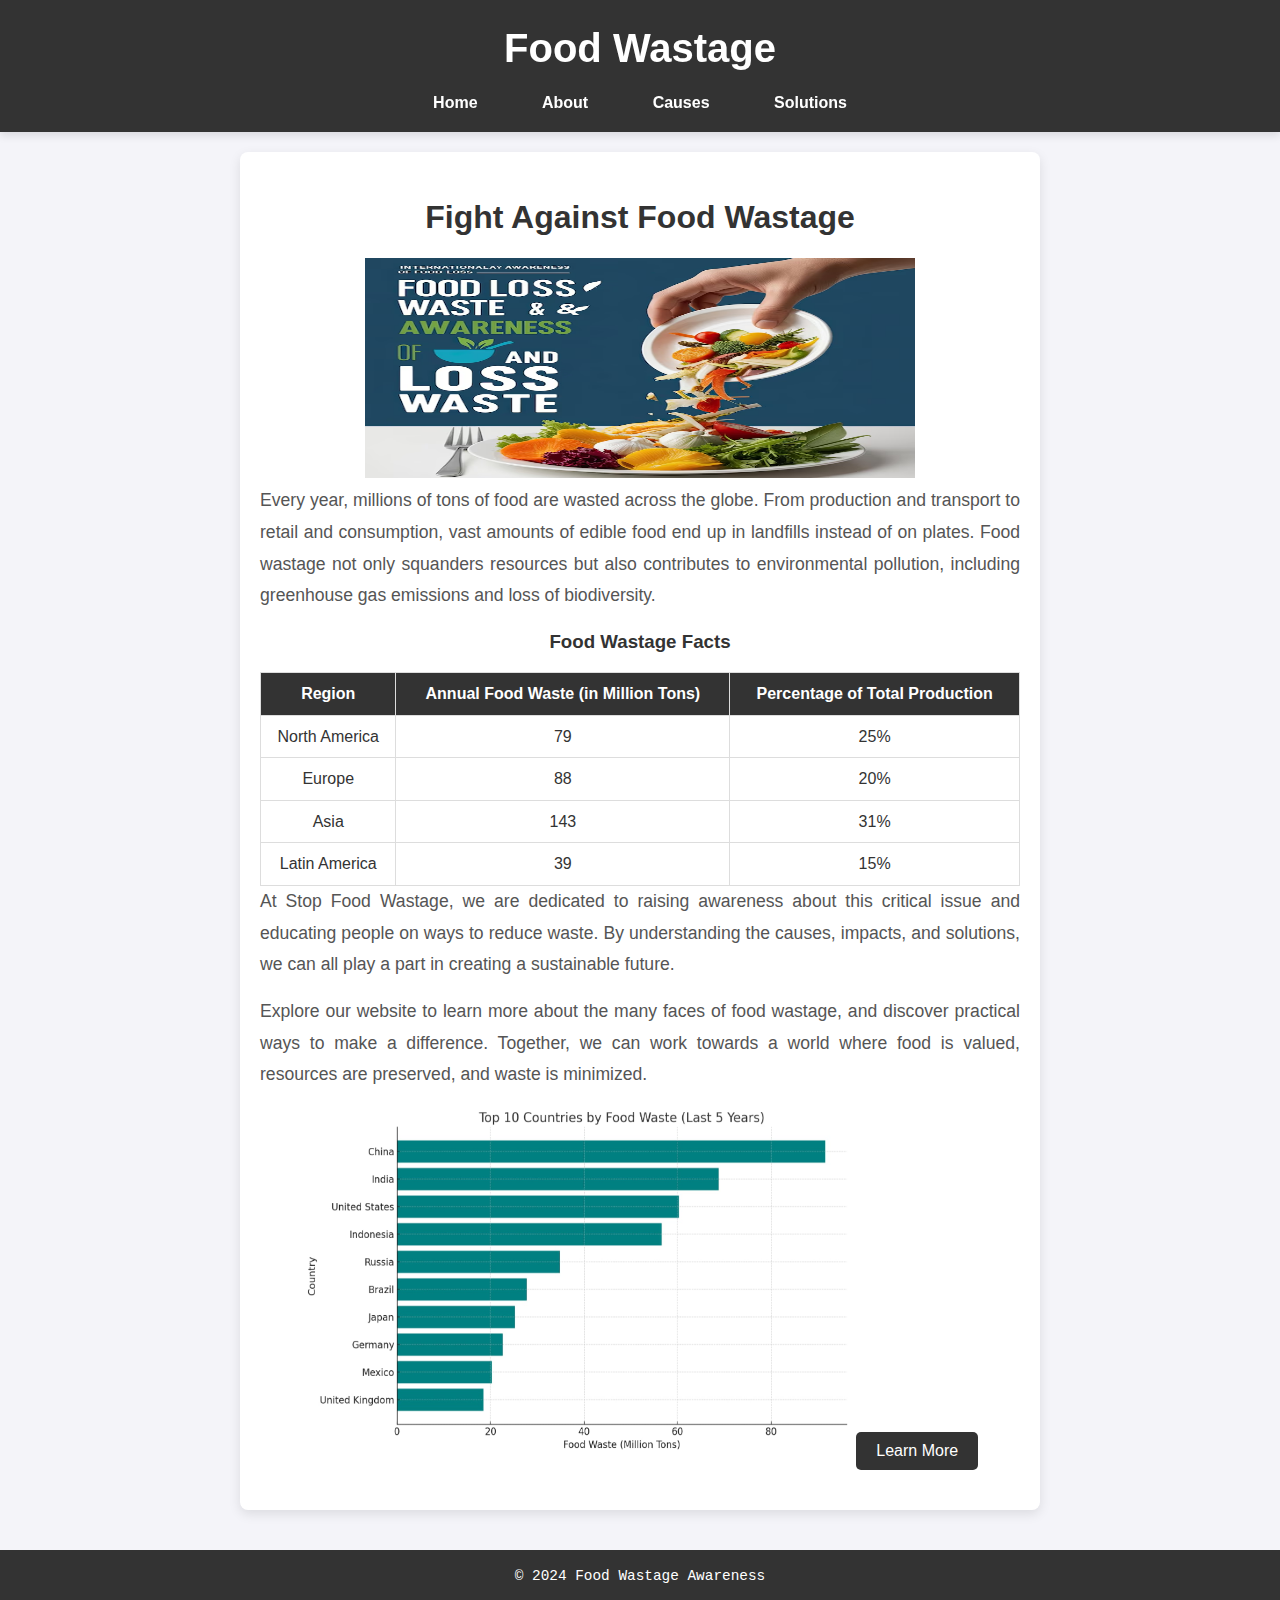
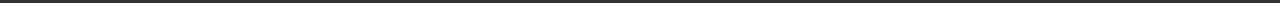
<file: index.html>
<!DOCTYPE html>
<html lang="en">
<head>
    <meta charset="UTF-8">
    <meta name="viewport" content="width=device-width, initial-scale=1.0">
    <title>Food Wastage - Home</title>
    <link rel="stylesheet" href="styles.css">
</head>
<body>
    <header>
        <h1> Food Wastage</h1>
        <nav>
            <a href="index.html">Home</a>
            <a href="about.html">About</a>
            <a href="causes.html">Causes</a>
        
            <a href="solutions.html">Solutions</a>
        </nav>
    </header>
    <main>
        <h2>Fight Against Food Wastage</h2>

        <!-- Image Tag 1 -->
        <img src="F2.avif" height="220" width="550"  alt="Pile of wasted food" class="responsive-img">

        <p>
            Every year, millions of tons of food are wasted across the globe. From production and transport to retail and consumption, vast amounts of edible food end up in landfills instead of on plates. Food wastage not only squanders resources but also contributes to environmental pollution, including greenhouse gas emissions and loss of biodiversity.
        </p>

        <!-- Table for Food Wastage Statistics -->
        <h3>Food Wastage Facts</h3>
        <table>
            <tr>
                <th>Region</th>
                <th>Annual Food Waste (in Million Tons)</th>
                <th>Percentage of Total Production</th>
            </tr>
            <tr>
                <td>North America</td>
                <td>79</td>
                <td>25%</td>
            </tr>
            <tr>
                <td>Europe</td>
                <td>88</td>
                <td>20%</td>
            </tr>
            <tr>
                <td>Asia</td>
                <td>143</td>
                <td>31%</td>
            </tr>
            <tr>
                <td>Latin America</td>
                <td>39</td>
                <td>15%</td>
            </tr>
        </table>

        <!-- Image Tag 2 -->
    

        <p>
            At Stop Food Wastage, we are dedicated to raising awareness about this critical issue and educating people on ways to reduce waste. By understanding the causes, impacts, and solutions, we can all play a part in creating a sustainable future.
        </p>
        
        <p>
            Explore our website to learn more about the many faces of food wastage, and discover practical ways to make a difference. Together, we can work towards a world where food is valued, resources are preserved, and waste is minimized.
        </p>
<img src="graph.jpeg" height="350" width="550">
        <!-- Call to Action Button -->
        <button onclick="window.location.href='about.html'">Learn More</button>
    </main>
    <footer>
       <center> <pre <p>&copy; 2024 Food Wastage Awareness</p></center>
    </footer>
</body>
</html>
</file>
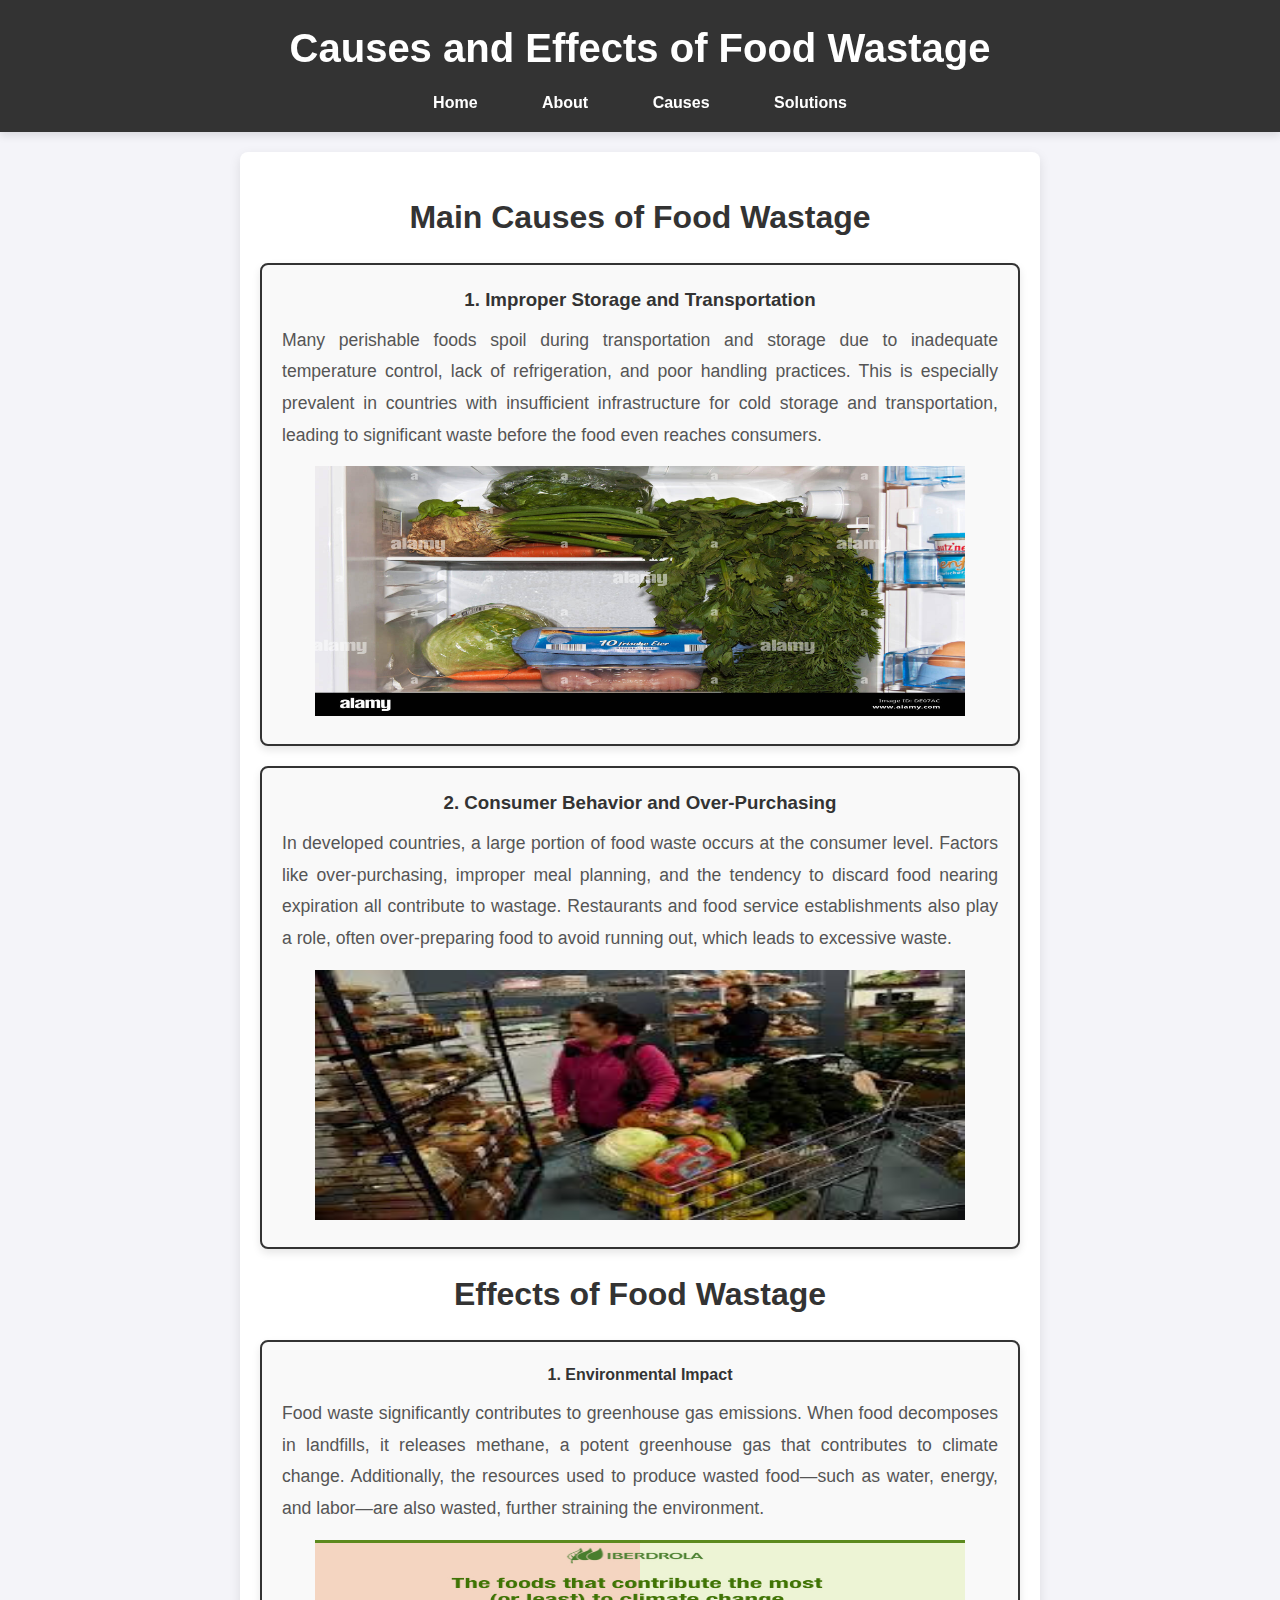
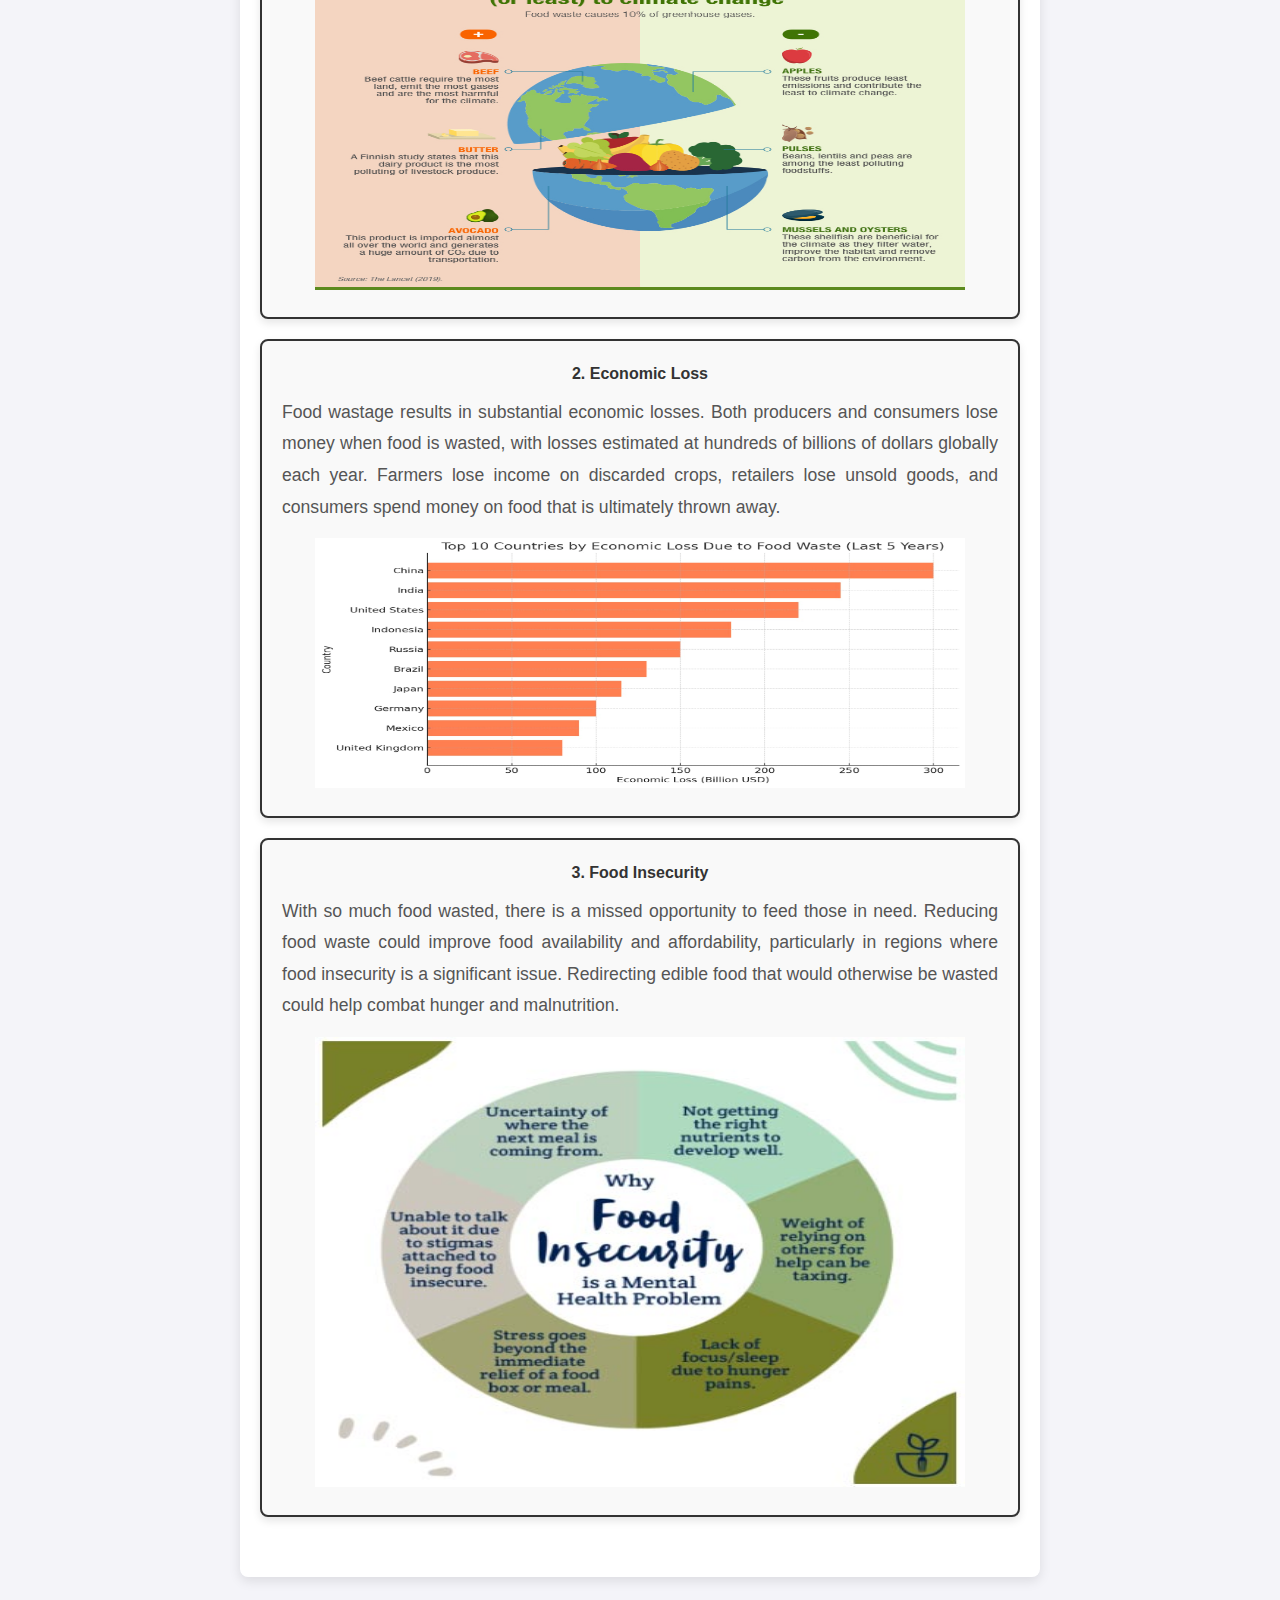
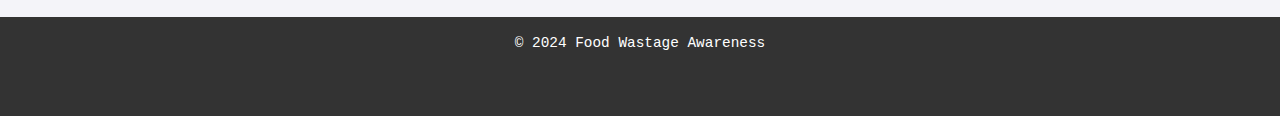
<file: causes - Copy.html>
<!DOCTYPE html>
<html lang="en">
<head>
    <meta charset="UTF-8">
    <meta name="viewport" content="width=device-width, initial-scale=1.0">
    <title>Causes of Food Wastage</title>
    <link rel="stylesheet" href="styles.css">
</head>
<body>
    <header>
        <h1>Causes and Effects of Food Wastage</h1>
        <nav>
            <a href="index.html">Home</a>
            <a href="about.html">About</a>
            <a href="causes.html">Causes</a>
            
            <a href="solutions.html">Solutions</a>
        </nav>
    </header>
    <main>
        <h2>Main Causes of Food Wastage</h2>

        <!-- Cause 1: Improper Storage and Transportation -->
        <div class="styled-box">
            <h3>1. Improper Storage and Transportation</h3>
            <p>Many perishable foods spoil during transportation and storage due to inadequate temperature control, lack of refrigeration, and poor handling practices. This is especially prevalent in countries with insufficient infrastructure for cold storage and transportation, leading to significant waste before the food even reaches consumers.</p>
            <img src="improper.jpg" width="650" height="250" alt="Spoiled food due to improper storage" height="300" width="500">
        </div>

        <!-- Cause 2: Consumer Behavior and Over-Purchasing -->
        <div class="styled-box">
            <h3>2. Consumer Behavior and Over-Purchasing</h3>
            <p>In developed countries, a large portion of food waste occurs at the consumer level. Factors like over-purchasing, improper meal planning, and the tendency to discard food nearing expiration all contribute to wastage. Restaurants and food service establishments also play a role, often over-preparing food to avoid running out, which leads to excessive waste.</p>
            <img src="overfood.jpg" width="650" height="250" alt="Excess food in a grocery cart" height="300" width="500">
        </div>

        

        <h2>Effects of Food Wastage</h2>

        <div class="styled-box">
            <h4>1. Environmental Impact</h4>
            <p>Food waste significantly contributes to greenhouse gas emissions. When food decomposes in landfills, it releases methane, a potent greenhouse gas that contributes to climate change. Additionally, the resources used to produce wasted food—such as water, energy, and labor—are also wasted, further straining the environment.</p>
            <img src="F7.jpg" width="650" height="350" alt="Food waste in landfill releasing methane" height="300" width="500">
        </div>

        <div class="styled-box">
            <h4>2. Economic Loss</h4>
            <p>Food wastage results in substantial economic losses. Both producers and consumers lose money when food is wasted, with losses estimated at hundreds of billions of dollars globally each year. Farmers lose income on discarded crops, retailers lose unsold goods, and consumers spend money on food that is ultimately thrown away.</p>
            <img src="fF9.jpeg" width="650" height="250" alt="Farmer discarding unsold crops" height="300" width="500">
        </div>

        <div class="styled-box">
            <h4>3. Food Insecurity</h4>
            <p>With so much food wasted, there is a missed opportunity to feed those in need. Reducing food waste could improve food availability and affordability, particularly in regions where food insecurity is a significant issue. Redirecting edible food that would otherwise be wasted could help combat hunger and malnutrition.</p>
            <img src="insecurity.jpg" width="650" height="450" alt="Volunteers distributing food to the needy" height="300" width="500">
        </div>
    </main>
    <footer>
       <pre <p>&copy; 2024 Food Wastage Awareness</p>
    </footer>
</body>
</html>
</file>
<file: styles.css>
/* General Reset */
* {
    margin: 0;
    padding: 0;
    box-sizing: border-box;
}

/* Body Styles */
body {
    font-family: Arial, sans-serif;
    line-height: 1.6;
    background-color: #f5f5f5;
    color: #333;
}

/* Header Styles */
header {
    background-color: #333;
    color: white;
    padding: 1rem;
    text-align: center;
    position: sticky;
    top: 0;
    box-shadow: 0px 4px 8px rgba(0, 0, 0, 0.1);
    z-index: 1000;
}

header h1 {
    font-size: 2.5rem;
    margin-bottom: 0.5rem;
}

/* Navigation Styles */
nav {
    margin-top: 10px;
}

nav a {
    color: white;
    margin: 0 15px;
    text-decoration: none;
    font-weight: bold;
    padding: 8px 15px;
    border-radius: 5px;
    transition: background-color 0.3s ease;
}

nav a:hover {
    background-color: #3e8e41;
    text-decoration: underline;
}

/* Main Content Styles */
main {
    padding: 40px 20px;
    max-width: 800px;
    margin: 0 auto;
    background-color: #fff;
    box-shadow: 0px 4px 12px rgba(0, 0, 0, 0.1);
    border-radius: 8px;
    margin-top: 20px;
}

h2 {
    color: #333;
    margin-bottom: 15px;
    font-size: 2rem;
    text-align: center;
}

p {
    color: #555;
    font-size: 1.1rem;
    line-height: 1.8;
    margin-bottom: 15px;
    text-align: justify;
}

/* Button Styles */
button {
    display: inline-block;
    padding: 10px 20px;
    margin-top: 20px;
    font-size: 1rem;
    color: white;
    background-color: #333;
    border: none;
    border-radius: 5px;
    cursor: pointer;
    transition: background-color 0.3s ease;
}

button:hover {
    background-color: #3e8e41;
}

/* Footer Styles */
footer {
    background-color: #333;
    color: white;
    padding: 15px 0;
    text-align: center;
    margin-top: 40px;
    font-size: 0.9rem;
    position: relative;
    bottom: 0;
    width: 100%;
}

footer p {
    margin: 0;
}

/* Additional Styling for Lists */
ul {
    margin: 20px 0;
    padding: 0;
    list-style-type: none;
}

ul li {
    padding: 8px 0;
    font-size: 1.1rem;
    color: #333;
}

ul li:before {
    content: "• ";
    color: #333;
    font-weight: bold;
}

/* Media Queries for Responsiveness */
@media (max-width: 768px) {
    header h1 {
        font-size: 2rem;
    }

    nav a {
        margin: 0 10px;
        padding: 5px 10px;
        font-size: 0.9rem;
    }

    main {
        padding: 20px;
    }

    h2 {
        font-size: 1.8rem;
    }

    p {
        font-size: 1rem;
    }
}

@media (max-width: 480px) {
    header h1 {
        font-size: 1.8rem;
    }

    nav a {
        font-size: 0.8rem;
        margin: 0 5px;
    }

    main {
        padding: 15px;
    }

    h2 {
        font-size: 1.6rem;
    }
}

/* Styled Box */
.styled-box {
    border: 2px solid #333;
    padding: 20px;
    background-color: #f9f9f9;
    border-radius: 8px;
    margin: 20px 0;
    box-shadow: 0 4px 8px rgba(0, 0, 0, 0.1);
}

.styled-box h3 {
    color: #333;
    margin-bottom: 10px;
}

table {
    width: 100%;
    border-collapse: collapse;
    margin-top: 15px;
}

th, td {
    border: 1px solid #ddd;
    padding: 8px;
    text-align: center;
}

th {
    background-color: #333;
    color: white;
}

/* Styled Box for Cause and Effect Sections */
.styled-box h3, .styled-box h4 {
    color: #333;
    margin-bottom: 10px;
}

/* Reset some default styles */
body {
    background-color: #f4f4f9;
}

/* Header Styling */
header {
    background-color: #333;
}

/* Main Content */
main {
    text-align: center;
}

/* Solutions Container */
.solutions-container {
    display: flex;
    flex-wrap: wrap;
    gap: 1rem;
    justify-content: center;
    margin-top: 2rem;
}

/* Solution Cards */
.solution-card {
    background-color: white;
    border: 1px solid #ddd;
    border-radius: 8px;
    box-shadow: 0 4px 6px rgba(0, 0, 0, 0.1);
    padding: 1rem;
    width: 250px;
    text-align: left;
    transition: transform 0.3s ease;
}

.solution-card h3 {
    color: #333;
    margin-bottom: 0.5rem;
}

.solution-card p {
    color: #666;
}

.solution-card:hover {
    transform: scale(1.05);
}

/* Footer Styling */
footer {
    background-color: #333;
}
</file>
